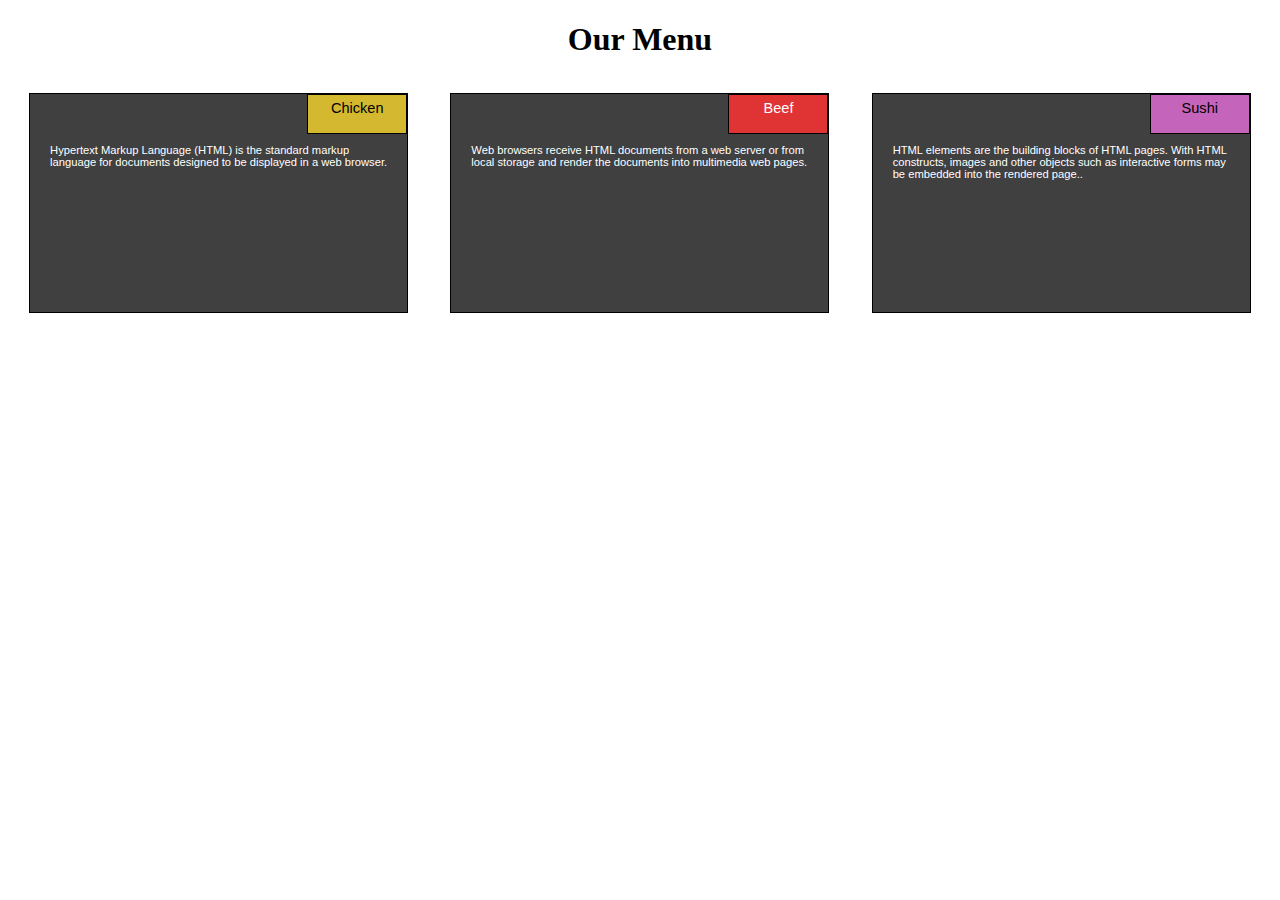
<file: module2-solution/index.html>
<!DOCTYPE html>
<html>
<head>
	<title>Assigment Solution for Module 2</title>
</head>
<meta charset="utf-8">
<link rel="stylesheet" type="text/css" href="css/style.css">

<body>
	<h1>Our Menu</h1>

	<div class="row">
		<div class="col-lg-4 col-md-6">
			<section><p class="chicken">Chicken</p>Hypertext Markup Language (HTML) is the standard markup language for documents designed to be displayed in a web browser. </section>
			
		</div>
		<div class="col-lg-4 col-md-6">
			<section><p class="beef">Beef</p>Web browsers receive HTML documents from a web server or from local storage and render the documents into multimedia web pages.</section>
			
		</div>
		<div class="col-lg-4 col-md-12">
			<section><p class=sushi>Sushi</p>HTML elements are the building blocks of HTML pages. With HTML constructs, images and other objects such as interactive forms may be embedded into the rendered page..</section>
			
		</div>
	</div>

	


</body>
</html>
</file>
<file: module2-solution/css/style.css>
* {
  box-sizing: border-box;
}
h1 {
  margin-bottom: 35px;
  text-align: center;
}

section{
  border: 1px solid black;
  background-color: #404040;
  width: 90%;
  height: 220px;
  margin: auto;
  padding-top: 50px;
  padding-left: 20px;
  padding-right: 20px;
  margin-bottom: 35px;
  font-family: Helvetica;
  color: white;
  position: relative;
}
.chicken{
  background-color: #d3b830;
  border: 1px solid black;
  width: 100px;
  height: 40px;
  position: absolute;
  top: 0px;
  right: 0px;
  margin-top: 0px;
  color:black ;
  text-align: center;
  padding-top: 5px;
  font-size: 130%;
}
.sushi{
  background-color: #c464ba;
  border: 1px solid black;
  width: 100px;
  height: 40px;
  position: absolute;
  top: 0px;
  right: 0px;
  margin-top: 0px;
  color:black;
  text-align: center;
  padding-top: 5px;
  font-size: 130%;
}
.beef{
  background-color: #e03333;
  border: 1px solid black;
  width: 100px;
  height: 40px;
  position: absolute;
  top: 0px;
  right: 0px;
  margin-top: 0px;
  color:white;
  text-align: center;
  padding-top: 5px;
  font-size: 130%;
}
*/
.row {
  width: 100%;
}


@media (min-width: 992px) {
  .col-lg-1, .col-lg-2, .col-lg-3, .col-lg-4, .col-lg-5, .col-lg-6, 
  .col-lg-7, .col-lg-8, .col-lg-9, .col-lg-10, .col-lg-11, .col-lg-12 {
    float: left;
    font-size: 70%;
  }
  .col-lg-1 {
    width: 8.33%;
  }
  .col-lg-2 {
    width: 16.66%;
  }
  .col-lg-3 {
    width: 25%;
  }
  .col-lg-4 {
    width: 33.33%;
  }
  .col-lg-5 {
    width: 41.66%;
  }
  .col-lg-6 {
    width: 50%;
  }
  .col-lg-7 {
    width: 58.33%;
  }
  .col-lg-8 {
    width: 66.66%;
  }
  .col-lg-9 {
    width: 74.99%;
  }
  .col-lg-10 {
    width: 83.33%;
  }
  .col-lg-11 {
    width: 91.66%;
  }
  .col-lg-12 {
    width: 100%;
  }
}

@media (min-width: 768px) and (max-width: 991px) {
  .col-md-1, .col-md-2, .col-md-3, .col-md-4, .col-md-5, .col-md-6, 
  .col-md-7, .col-md-8, .col-md-9, .col-md-10, .col-md-11, .col-md-12 {
    float: left;
    font-size: 80%;
  }
  .col-md-1 {
    width: 8.33%;
  }
  .col-md-2 {
    width: 16.66%;
  }
  .col-md-3 {
    width: 25%;
  }
  .col-md-4 {
    width: 33.33%;
  }
  .col-md-5 {
    width: 41.66%;
  }
  .col-md-6 {
    width: 50%;
    margin-right: -1.5em;
  }
  .col-md-7 {
    width: 58.33%;
  }
  .col-md-8 {
    width: 66.66%;
  }
  .col-md-9 {
    width: 74.99%;
  }
  .col-md-10 {
    width: 83.33%;
  }
  .col-md-11 {
    width: 91.66%;
  }
  .col-md-12 {
   width: 101.35%;
   margin-top: -1.35em;
   margin-left: -1em;
  }
</file>
